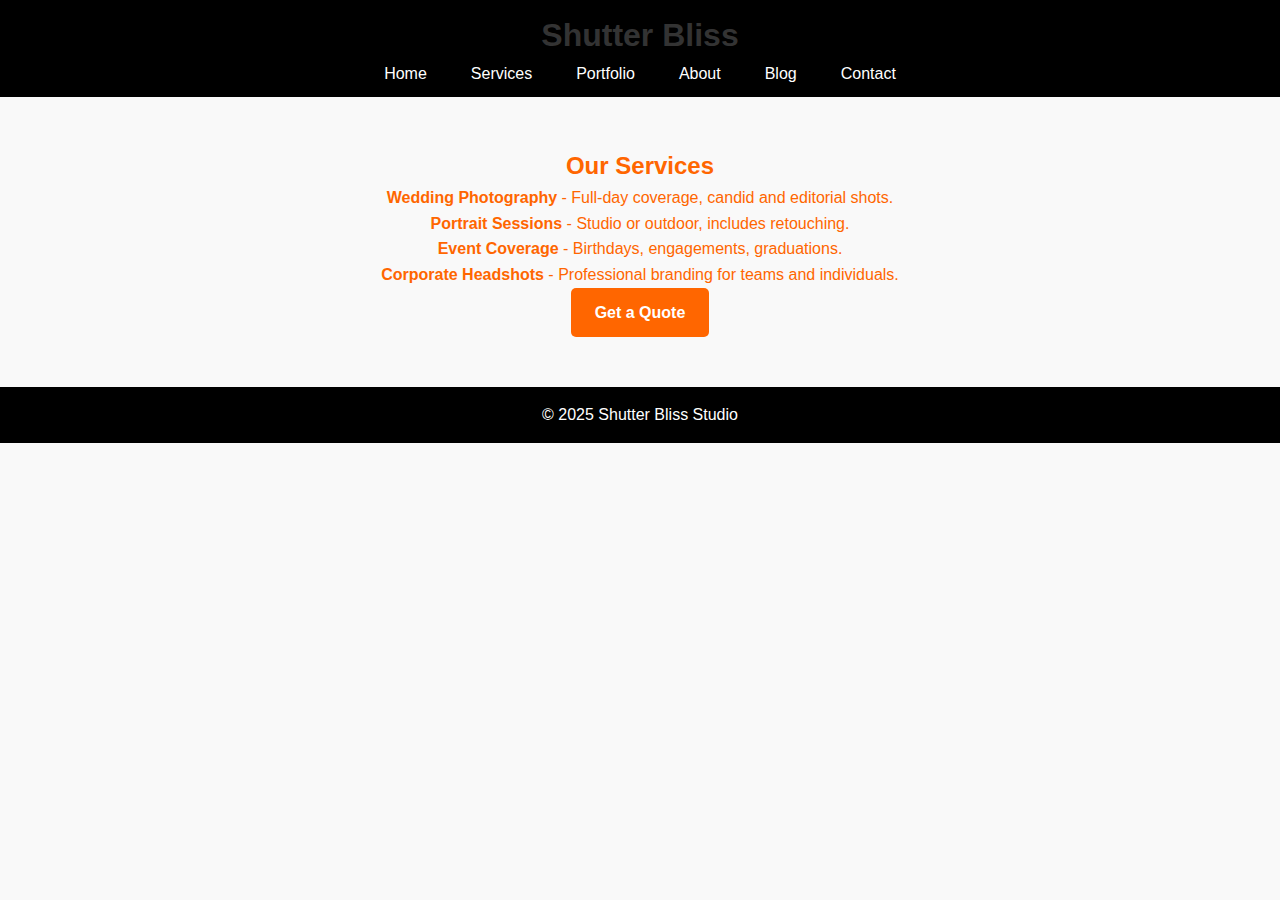
<file: services.html>
<!DOCTYPE html>
<html lang="en">
<head>
  <meta charset="UTF-8" />
  <title>Services - Shutter Bliss</title>
  <link rel="stylesheet" href="styles.css" />
</head>
<body>
  <header>
    <nav>
      <h1>Shutter Bliss</h1>
      <ul>
        <li><a href="index.html">Home</a></li>
        <li><a href="services.html">Services</a></li>
        <li><a href="portfolio.html">Portfolio</a></li>
        <li><a href="about.html">About</a></li>
        <li><a href="blog.html">Blog</a></li>
        <li><a href="contact.html">Contact</a></li>
      </ul>
    </nav>
  </header>

  <main class="page">
    <h2>Our Services</h2>
    <ul>
      <li><strong>Wedding Photography</strong> - Full-day coverage, candid and editorial shots.</li>
      <li><strong>Portrait Sessions</strong> - Studio or outdoor, includes retouching.</li>
      <li><strong>Event Coverage</strong> - Birthdays, engagements, graduations.</li>
      <li><strong>Corporate Headshots</strong> - Professional branding for teams and individuals.</li>
    </ul>
    <a href="contact.html" class="btn">Get a Quote</a>
  </main>

  <footer>
    <p>&copy; 2025 Shutter Bliss Studio</p>
  </footer>
</body>
</html>
</file>
<file: styles.css>
/* --- Brand Colors (hardcoded color values) --- */

/* --- Reset & Base --- */
* {
  margin: 0;
  padding: 0;
  box-sizing: border-box;
}

body {
  font-family: 'Poppins', sans-serif;
  background-color: #f9f9f9;
  color: #333333;
  line-height: 1.6;
}

/* --- Header --- */
header {
  background-color: #000000;
  padding: 10px 20px;
}

nav {
  display: flex;
  flex-direction: column; /* stack logo and nav menu vertically */
  align-items: center;
  text-align: center;
}

.sticky-nav {
  position: sticky;
  top: 0;
  background-color: #000000;
  z-index: 1000;
  padding: 10px 20px;
  box-shadow: 0 2px 8px rgba(0, 0, 0, 0.3);
  display: flex;
  justify-content: center;
  align-items: center;
  text-align: center;
  font-family: 'Poppins', sans-serif;
}

.sticky-nav ul {
  list-style: none;
  display: flex;
  gap: 20px;
  margin: 0;
  padding: 0;
}

.top-header {
  display: flex;
  justify-content: space-between;
  align-items: center;
  background-color: #000000;
  color: white;
  padding: 6px 20px;
  font-family: 'Poppins', sans-serif;
  font-size: 0.9rem;
  user-select: none;
}

.contact-left,
.contact-right {
  display: flex;
  align-items: center;
  gap: 8px;
}

.icon {
  width: 18px;
  height: 18px;
}

/* ===========================
   Portfolio Grid (Masonry Style)
=========================== */
.grid {
  display: grid;
  grid-template-columns: repeat(auto-fill, minmax(250px, 1fr));
  gap: 20px;
  padding: 20px;
}

/* Portfolio Item */
.portfolio-item {
  width: 100%;
  border-radius: 8px;
  overflow: hidden;
  background: #fff;
  box-shadow: 0 4px 12px rgba(0,0,0,0.1);
  position: relative;
  transition: transform 0.3s ease, box-shadow 0.3s ease;
}

/* Hover effect */
.portfolio-item:hover {
  transform: translateY(-5px);
  box-shadow: 0 8px 20px rgba(0,0,0,0.2);
}

/* Portfolio Images */
.portfolio-item img {
  width: 100%;       /* full width */
  height: auto;      /* keep natural aspect ratio */
  display: block;
  border-radius: 4px;
  transition: transform 0.4s ease;
  background: #fafafa;  /* light bg for transparency */
  object-fit: contain;
}

/* Hover zoom effect */
.portfolio-item:hover img {
  transform: scale(1.02);
}

/* Title Overlay */
.portfolio-item h3 {
  position: absolute;
  bottom: 0;
  left: 0;
  right: 0;
  margin: 0;
  padding: 8px 12px;
  font-size: 1rem;
  font-weight: 600;
  background: rgba(0, 0, 0, 0.6);
  color: #fff;
  text-align: center;
  opacity: 0;
  transform: translateY(100%);
  transition: all 0.3s ease;
}

.portfolio-item:hover h3 {
  opacity: 1;
  transform: translateY(0);
}

/* Responsive columns for smaller screens */
@media (max-width: 1200px) {
  .grid {
    grid-template-columns: repeat(auto-fill, minmax(200px, 1fr));
  }
}

@media (max-width: 768px) {
  .grid {
    grid-template-columns: repeat(auto-fill, minmax(150px, 1fr));
  }
}

.sticky-nav ul li a {
  color: white;
  text-decoration: none;
  font-weight: 500;
  padding: 8px 12px;
  transition: background 0.3s ease, color 0.3s ease;
}

.sticky-nav ul li a:hover {
  background-color: #ff6600;
  border-radius: 4px;
}

.logo {
  display: flex;
  align-items: left;
}

.logo img {
  height: 200px;
  margin-right: 10px;
}

.studio-name {
  margin-top: 50px;
  font-family: 'Playfair Display', serif;
  font-size: 5rem;
  color: #ff6600;
  align-items: center;
}

nav ul {
  list-style: none;
  display: flex;
  gap: 20px;
}

nav ul li a {
  color: white;
  text-decoration: none;
  font-weight: 500;
  padding: 8px 12px;
  transition: background 0.3s ease, color 0.3s ease;
}

nav ul li a:hover {
  background-color: #ff6600;
  border-radius: 4px;
}

/* --- Hero Section --- */
.hero {
  position: relative;
  display: flex;
  justify-content: center;
  align-items: center;
  text-align: center;
  color: white;
  padding: 80px 20px;
  height: 60vh;
  transition: background-image 1s ease-in-out;
  background-size: cover;
  background-position: center;
}

.hero::before {
  content: "";
  position: absolute;
  inset: 0;
  background: rgba(0, 0, 0, 0.5);
  z-index: 1;
}

.hero h2 {
  font-size: 2.9rem;
  color: #ff6600;
}

.hero p {
  font-size: 1.3rem;
  margin-bottom: 50px;
}

.hero-text {
  position: relative;
  z-index: 2;
}

.btn {
  display: inline-block;
  background-color: #ff6600;
  color: white;
  padding: 12px 24px;
  text-decoration: none;
  border-radius: 5px;
  font-weight: bold;
  transition: background 0.3s ease;
}

.btn:hover {
  background-color: #e65c00;
}

/* --- Page Section Styles --- */
section {
  padding: 50px 20px;
}

section h2 {
  font-family: 'Playfair Display', serif;
  color: #000000;
  margin-bottom: 20px;
  text-align: center;
}

section p {
  max-width: 800px;
  margin: auto;
  text-align: center;
}

/* --- Services Grid --- */
.grid {
  display: grid;
  gap: 20px;
  grid-template-columns: repeat(auto-fit, minmax(220px, 1fr));
  margin-bottom: 20px;
}

.card {
  background: white;
  border-radius: 8px;
  overflow: hidden;
  box-shadow: 0 2px 8px rgba(0, 0, 0, 0.1);
  transition: transform 0.3s ease, box-shadow 0.3s ease, border 0.3s ease;
  border: 3px solid transparent; /* space for blue border */
}

.card img {
  width: 100%;
  height: 180px;
  object-fit: cover;
}

.card h3 {
  padding: 15px;
  font-size: 1.1rem;
}

.card,
.service-card {
  will-change: transform;
}

/* Hover effect with turquoise highlight */
.card:hover {
  transform: translateY(-5px);
  border: 3px solid #00c8c8;
  box-shadow: 0 4px 15px rgba(0, 200, 200, 0.4);
}

.portfolio-section {
  margin: 3rem auto;
  max-width: 1200px;
  padding: 0 1rem;
}

.portfolio-section h2 {
  text-align: center;
  font-size: 2rem;
  margin-bottom: 1.5rem;
  font-family: 'Playfair Display', serif;
  color: var(--brand-orange);
}

.portfolio-section .grid {
  display: grid;
  grid-template-columns: repeat(auto-fit, minmax(250px, 1fr));
  gap: 1rem;
}

.portfolio-section .grid img {
  width: 100%;
  height: auto;
  border-radius: 6px;
  object-fit: cover;
  box-shadow: 0 2px 6px rgba(0,0,0,0.2);
  transition: transform 0.2s ease;
}

.portfolio-section .grid img:hover {
  transform: scale(1.05);
}

.portfolio h2{
  color:#ff6600;
}

/* --- Portfolio Gallery --- */
.gallery {
  display: grid;
  gap: 15px;
  grid-template-columns: repeat(auto-fit, minmax(250px, 1fr));
}

.gallery img {
  width: 100%;
  height: auto;
  border-radius: 5px;
  box-shadow: 0 2px 6px rgba(0, 0, 0, 0.1);
  transition: transform 0.3s ease;
}

.gallery img:hover {
  transform: scale(1.05);
}

/* --- Contact Form --- */
form {
  max-width: 600px;
  margin: auto;
  background: white;
  padding: 20px;
  border-radius: 5px;
  box-shadow: 0 2px 8px rgba(0, 0, 0, 0.1);
}

form label {
  display: block;
  margin-bottom: 8px;
  font-weight: bold;
}

form input,
form textarea {
  width: 100%;
  padding: 10px;
  margin-bottom: 15px;
  border: 1px solid #ddd;
  border-radius: 4px;
}

form button {
  background-color: #ff6600;
  color: white;
  border: none;
  padding: 12px 20px;
  cursor: pointer;
  font-weight: bold;
  border-radius: 5px;
}

form button:hover {
  background-color: #e65c00;
}

/* --- Footer --- */
footer {
  background-color: #000000;
  color: #fff;
  text-align: center;
  padding: 15px 0;
}

/* Center buttons inside preview sections */
.preview .btn {
  display: inline-block;
  margin: 20px auto 0 auto; /* top margin, auto left/right */
}

.preview {
  text-align: center;
}

.site-footer {
  background-color: #000000;
  color: white;
  padding: 40px 20px 20px;
}

.footer-container {
  display: grid;
  grid-template-columns: repeat(auto-fit, minmax(200px, 1fr));
  gap: 30px;
  max-width: 1200px;
  margin: auto;
}

.footer-about p {
  margin-top: 15px;
  line-height: 1.5;
}

.footer-logo {
  width: 120px;
  display: block;
}

.footer-links h3,
.footer-contact h3 {
  margin-bottom: 10px;
  font-family: 'Playfair Display', serif;
}

.footer-links ul {
  list-style: none;
  padding: 0;
}

.footer-links li {
  margin-bottom: 8px;
}

.page {
  text-align: center;
  margin-top: 50px;
  color: #ff6600;
}

.btn {
  margin-bottom: 50px;
}

.footer-links a {
  color: #f9f9f9;
  text-decoration: none;
  transition: color 0.3s;
}

.footer-links a:hover {
  color: #00c8c8;
}

.footer-contact p {
  margin: 5px 0;
  line-height: 1.4;
}

.footer-social a {
  margin-right: 10px;
  display: inline-block;
}

.footer-social img {
  width: 24px;
  filter: brightness(0) invert(1);
}

.footer-bottom {
  text-align: center;
  margin-top: 30px;
  font-size: 0.9rem;
  border-top: 1px solid #444;
  padding-top: 15px;
}

/* About Page Custom Styles */
.about-page {
  padding-bottom: 3rem;
}

.about-hero {
  text-align: center;
  margin-bottom: 2.5rem;
}

.about-hero-image {
  max-width: 380px;
  width: 90%;
  border-radius: 14px;
  box-shadow: 0 5px 32px rgba(0, 200, 200, 0.13);
  margin: 2rem auto 0;
  display: block;
}

.big-intro {
  font-size: 1.4rem;
  max-width: 620px;
  margin: 1.2rem auto 0 auto;
  font-style: italic;
  color: #000;
}

.highlight-heading {
  font-family: 'Playfair Display', serif;
  color: #ff6600;
  font-size: 2.44rem;
  letter-spacing: 2px;
  margin-bottom: 0.5rem;
}

.about-bio-cards {
  display: flex;
  gap: 24px;
  flex-wrap: wrap;
  justify-content: center;
  margin-bottom: 3rem;
}

.about-card {
  background: #fff;
  box-shadow: 0 3px 12px rgba(0, 200, 200, 0.06);
  border-radius: 9px;
  max-width: 320px;
  padding: 2rem 1.35rem;
  flex: 1 1 250px;
  text-align: left;
  min-width: 240px;
}

.about-card h3 {
  margin-bottom: 0.75rem;
  font-family: 'Playfair Display', serif;
  color: #00c8c8;
  letter-spacing: 1px;
}

.testimonial-section {
  margin: 2.5rem auto 0;
  text-align: center;
}

.testimonial-section blockquote {
  background: #00c8c8;
  color: #fff;
  border-radius: 10px;
  font-size: 1.2rem;
  padding: 1.2rem 2rem;
  margin: 0 auto 1.5rem;
  max-width: 600px;
  font-style: italic;
  box-shadow: 0 2px 8px rgba(0, 200, 200, 0.17);
}

.testimonial-author {
  font-size: 1rem;
  font-style: normal;
  display: block;
  margin-top: 0.7rem;
  font-family: 'Poppins', sans-serif;
  color: #000000;
}

/* Services Page Custom Styles */
.services-hero {
  text-align: center;
  margin-bottom: 2.5rem;
}

.services-page .services-grid {
  display: grid;
  gap: 2rem;
  grid-template-columns: repeat(auto-fit, minmax(260px, 1fr));
  margin: 0 auto 2rem auto;
  max-width: 1100px;
}
.location-section {
  padding: 60px 20px;
  text-align: center;
}

.location-section .location-gallery {
  display: flex;
  justify-content: center;
  gap: 20px;
  flex-wrap: wrap;
  margin-top: 20px;
}

.location-section .location-gallery img {
  width: 45%;
  max-width: 400px;
  border-radius: 8px;
  object-fit: cover;
  box-shadow: 0 4px 8px rgba(0,0,0,0.1);
}

/* Google Map */
.footer-map {
  margin-top: 40px;
  text-align: center;
}

.service-card {
  background: #fff;
  border-radius: 10px;
  box-shadow: 0 5px 25px rgba(0, 200, 200, 0.10);
  padding: 1.7rem 1.35rem 1.4rem 1.35rem;
  text-align: center;
  display: flex;
  flex-direction: column;
  align-items: center;
  transition: transform 0.15s, box-shadow 0.3s, border 0.3s;
  border: 3px solid transparent;
  min-height: 420px;
}

.service-card:hover {
  transform: translateY(-7px);
  border: 3px solid #00c8c8;
  box-shadow: 0 6px 35px rgba(0, 200, 200, 0.21);
}

.service-image {
  width: 100%;
  max-width: 240px;
  height: 150px;
  object-fit: cover;
  border-radius: 6px;
  margin-bottom: 1.1rem;
  box-shadow: 0 1px 6px rgba(0, 0, 0, 0.11);
}

.center-btn {
  text-align: center;
  margin-top: 20px;
}

.blog-post h2 {
  color: #ff6600;
}
.blog-post p {
  color:#000000
}

.blog-page h1 {
  text-align: center;
  margin-top: 50px;
}

.hamburger {
  display: none;
  font-size: 2rem;
  color: white;
  cursor: pointer;
  background-color: #ff6600; /* orange background */
  padding: 8px 12px;
  border-radius: 4px;
}


/* --- Responsive --- */
@media (max-width: 768px) {
  nav ul {
    flex-direction: column;
    gap: 10px;
    margin-top: 10px;
  }

  .location-section .location-gallery img {
    width: 100%;
    max-width: 100%;
  }

  /* --- Responsive Mobile Styles --- */

/* Tablet and below */
@media (max-width: 1024px) {
  .logo img {
    height: 120px;
  }

  .studio-name {
    font-size: 3rem;
    margin-top: 20px;
  }

  .hero {
    height: 50vh;
    padding: 60px 15px;
  }

  .hero h2 {
    font-size: 2.2rem;
  }

  .hero p {
    font-size: 1.1rem;
  }

  section {
    padding: 40px 15px;
  }
}

/* Mobile */
@media (max-width: 768px) {
  /* Stack nav vertically */
  .sticky-nav ul {
    flex-direction: column;
    gap: 12px;
  }

  .footer-map {
  margin-top: 40px;
  text-align: center;
  max-width: 100vw;
}

  .logo img {
    height: 90px;
  }

  .studio-name {
    font-size: 2.2rem;
    margin-top: 10px;
    text-align: center;
  }

  .hero {
    height: auto;
    padding: 50px 15px;
  }

  .hero h2 {
    font-size: 1.8rem;
  }

  .hero p {
    font-size: 1rem;
  }

  .grid,
  .services-page .services-grid {
    grid-template-columns: 1fr; /* stack cards */
  }

  .card img,
  .service-image {
    height: 160px;
  }

  .footer-container {
    grid-template-columns: 1fr; /* stack footer sections */
    text-align: center;
  }

  .footer-social {
    margin-top: 15px;
  }
}

/* Very Small Screens (phones in portrait) */
@media (max-width: 480px) {
  .studio-name {
    font-size: 1.8rem;
  }

  .hero h2 {
    font-size: 1.5rem;
  }

   .footer-map {
  margin-top: 40px;
  text-align: center;
  max-width: 100vw;
   }

  .btn {
    padding: 10px 18px;
    font-size: 0.9rem;
  }

  .about-card {
    max-width: 100%;
    padding: 1.5rem 1rem;
  }

  .testimonial-section blockquote {
    font-size: 1rem;
    padding: 1rem 1.5rem;
  }
}

/* --- Navigation --- */
.main-nav {
  display: flex;
  justify-content: space-between;
  align-items: center;
  background: #000;
  padding: 10px 20px;
  position: sticky;
  top: 0;
  z-index: 1000;
}

.hamburger {
  display: none;
  font-size: 2rem;
  color: white;
  cursor: pointer;
}

/* Default nav menu (desktop) */
.nav-menu {
  display: flex;
  gap: 20px;
  list-style: none;
}

.nav-menu li a {
  color: white;
  text-decoration: none;
  font-weight: 500;
  padding: 8px 12px;
  transition: 0.3s;
}

.nav-menu li a:hover {
  background: #ff6600;
  border-radius: 4px;
}

/* --- Mobile Menu --- */
@media (max-width: 768px) {
  .hamburger {
    display: block;
    margin-right: auto;
  }

  .nav-menu {
    position: fixed;
    top: 0;
    right: -250px; /* hidden off-screen */
    height: 100%;
    width: 250px;
    background: #000;
    flex-direction: column;
    padding: 60px 20px;
    gap: 20px;
    transition: right 0.3s ease;
  }

  .nav-menu.active {
    right: 0; /* slide in */
  }

  .nav-menu li a {
    font-size: 1.2rem;
  }
}
}
</file>
